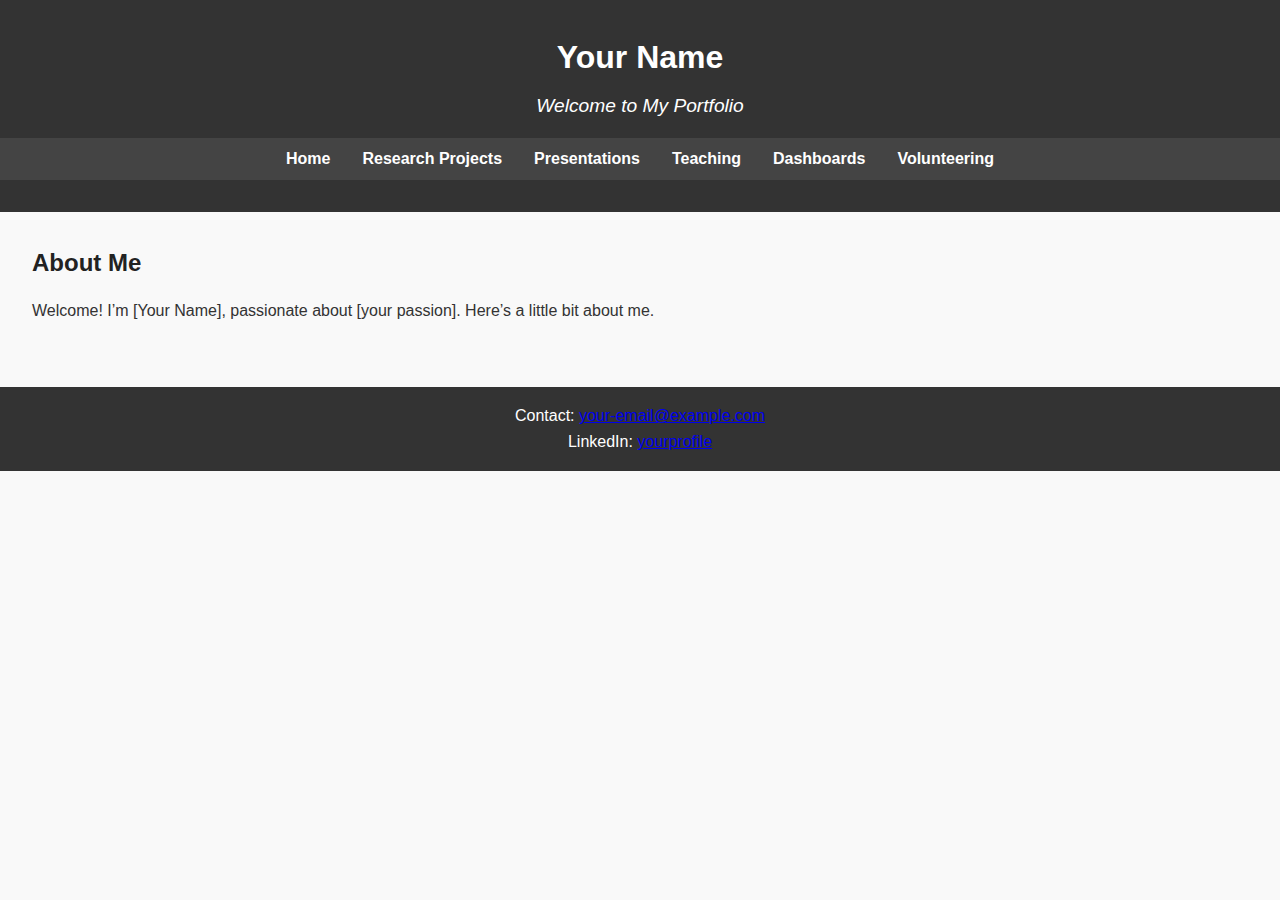
<file: index.html>
<!DOCTYPE html>
<html lang="en">
<head>
    <meta charset="UTF-8">
    <meta name="viewport" content="width=device-width, initial-scale=1.0">
    <title>Your Name - Portfolio</title>
    <link rel="stylesheet" href="styles.css">
</head>
<body>
    <header>
        <h1>Your Name</h1>
        <p class="tagline">Welcome to My Portfolio</p>
        <nav>
           <ul class="nav-tabs">
                <li><a href="index.html">Home</a></li>
                <li><a href="research.html">Research Projects</a></li>
                <li><a href="presentations.html">Presentations</a></li>
                <li><a href="teaching.html">Teaching</a></li>
                <li><a href="dashboards.html">Dashboards</a></li>
                <li><a href="volunteering.html">Volunteering</a></li>
            </ul>
        </nav>
    </header>

    <main>
        <h2>About Me</h2>
        <p>Welcome! I’m [Your Name], passionate about [your passion]. Here’s a little bit about me.</p>
    </main>

    <footer>
        <p>Contact: <a href="mailto:your-email@example.com">your-email@example.com</a></p>
        <p>LinkedIn: <a href="https://linkedin.com/in/yourprofile" target="_blank">yourprofile</a></p>
    </footer>
</body>
</html>
</file>
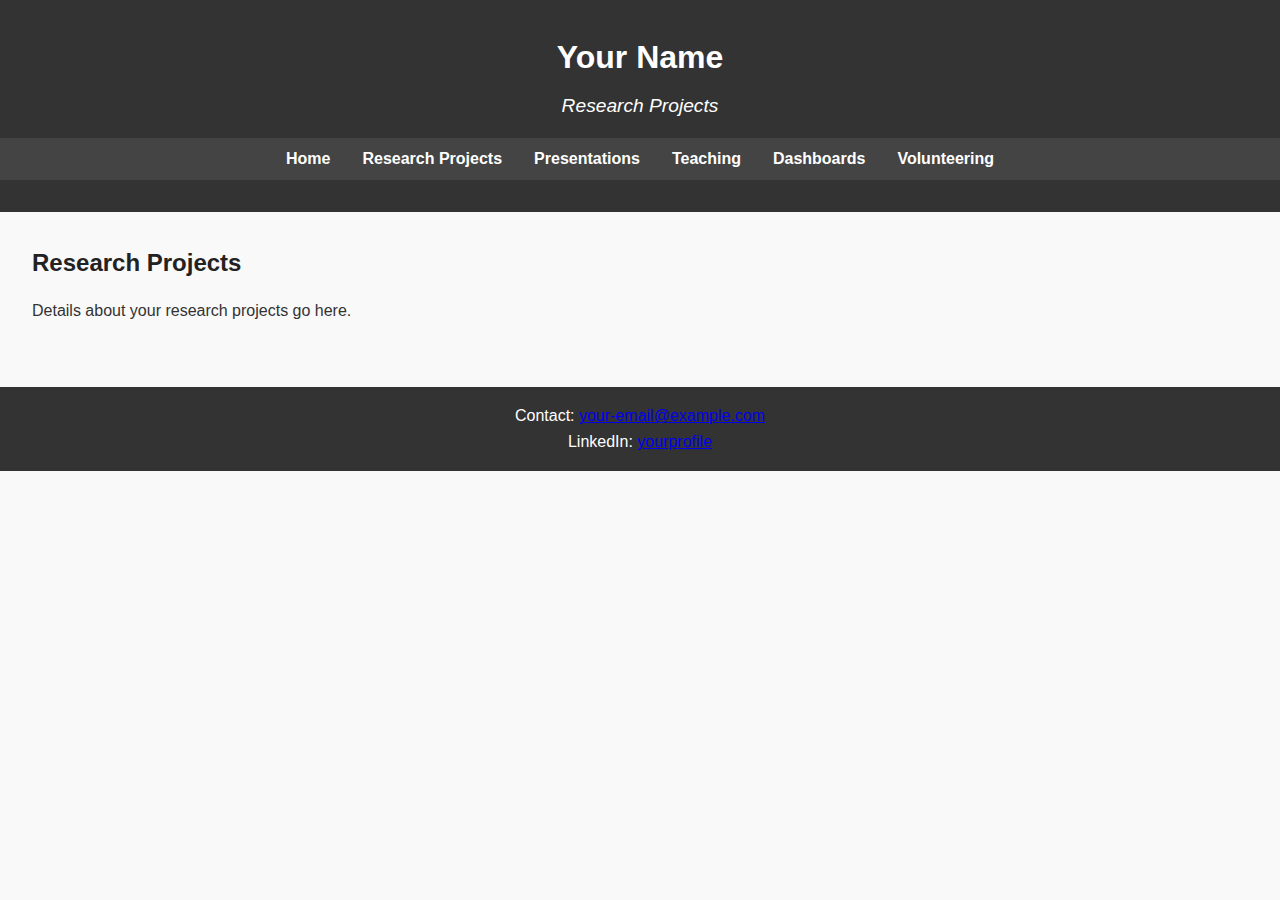
<file: Dashboards.html>
<!DOCTYPE html>
<html lang="en">
<head>
    <meta charset="UTF-8">
    <meta name="viewport" content="width=device-width, initial-scale=1.0">
    <title>Research Projects - Your Name</title>
    <link rel="stylesheet" href="styles.css">
</head>
<body>
    <header>
        <h1>Your Name</h1>
        <p class="tagline">Research Projects</p>
        <nav>
            <ul class="nav-tabs">
                <li><a href="index.html">Home</a></li>
                <li><a href="research.html">Research Projects</a></li>
                <li><a href="presentations.html">Presentations</a></li>
                <li><a href="teaching.html">Teaching</a></li>
                <li><a href="dashboards.html">Dashboards</a></li>
                <li><a href="volunteering.html">Volunteering</a></li>
            </ul>
        </nav>
    </header>

    <main>
        <h2>Research Projects</h2>
        <p>Details about your research projects go here.</p>
    </main>

    <footer>
        <p>Contact: <a href="mailto:your-email@example.com">your-email@example.com</a></p>
        <p>LinkedIn: <a href="https://linkedin.com/in/yourprofile" target="_blank">yourprofile</a></p>
    </footer>
</body>
</html>
</file>
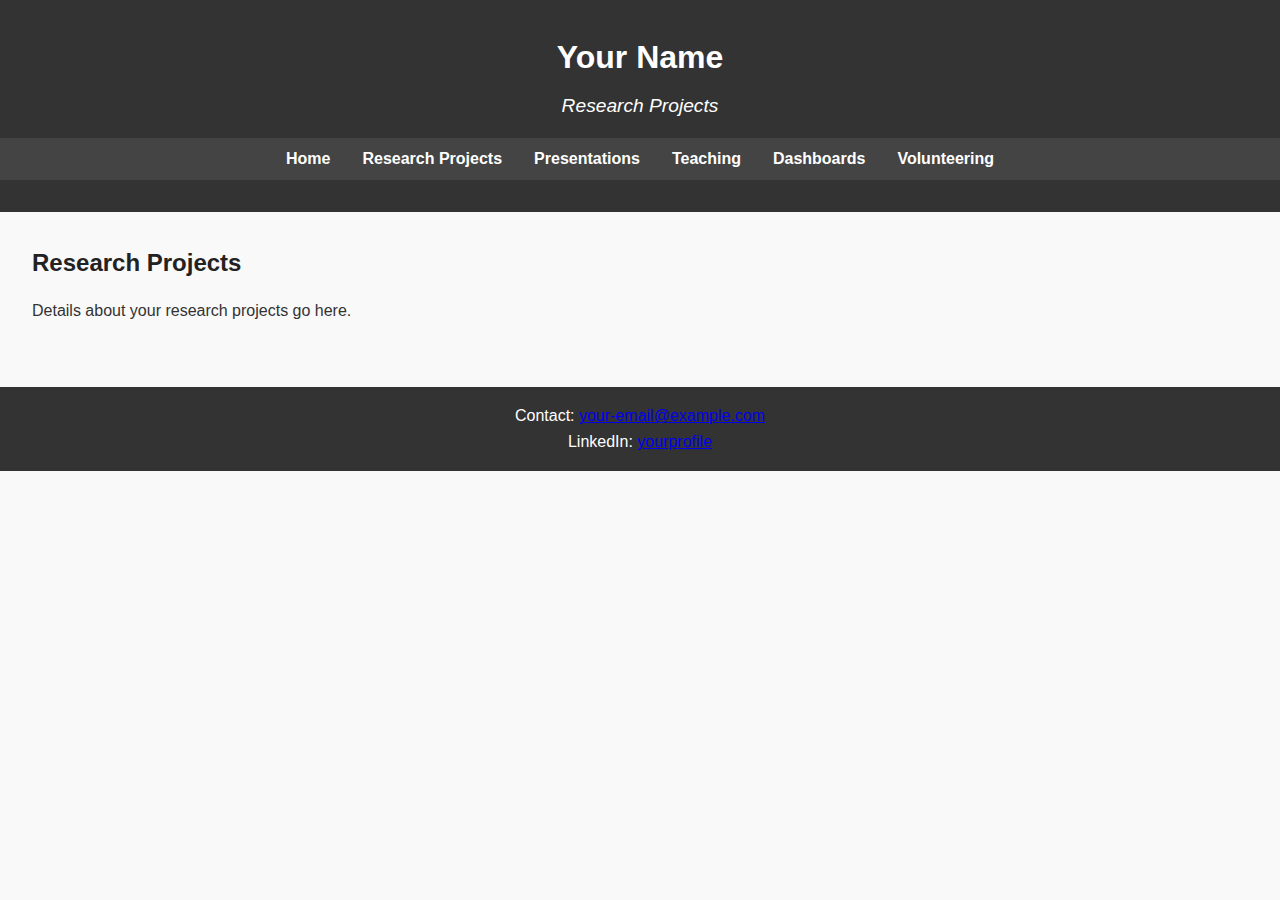
<file: Presentations.html>
<!DOCTYPE html>
<html lang="en">
<head>
    <meta charset="UTF-8">
    <meta name="viewport" content="width=device-width, initial-scale=1.0">
    <title>Presentations - Your Name</title>
    <link rel="stylesheet" href="styles.css">
</head>
<body>
    <header>
        <h1>Your Name</h1>
        <p class="tagline">Research Projects</p>
        <nav>
            <ul class="nav-tabs">
                <li><a href="index.html">Home</a></li>
                <li><a href="research.html">Research Projects</a></li>
                <li><a href="presentations.html">Presentations</a></li>
                <li><a href="teaching.html">Teaching</a></li>
                <li><a href="dashboards.html">Dashboards</a></li>
                <li><a href="volunteering.html">Volunteering</a></li>
            </ul>
        </nav>
    </header>

    <main>
        <h2>Research Projects</h2>
        <p>Details about your research projects go here.</p>
    </main>

    <footer>
        <p>Contact: <a href="mailto:your-email@example.com">your-email@example.com</a></p>
        <p>LinkedIn: <a href="https://linkedin.com/in/yourprofile" target="_blank">yourprofile</a></p>
    </footer>
</body>
</html>
</file>
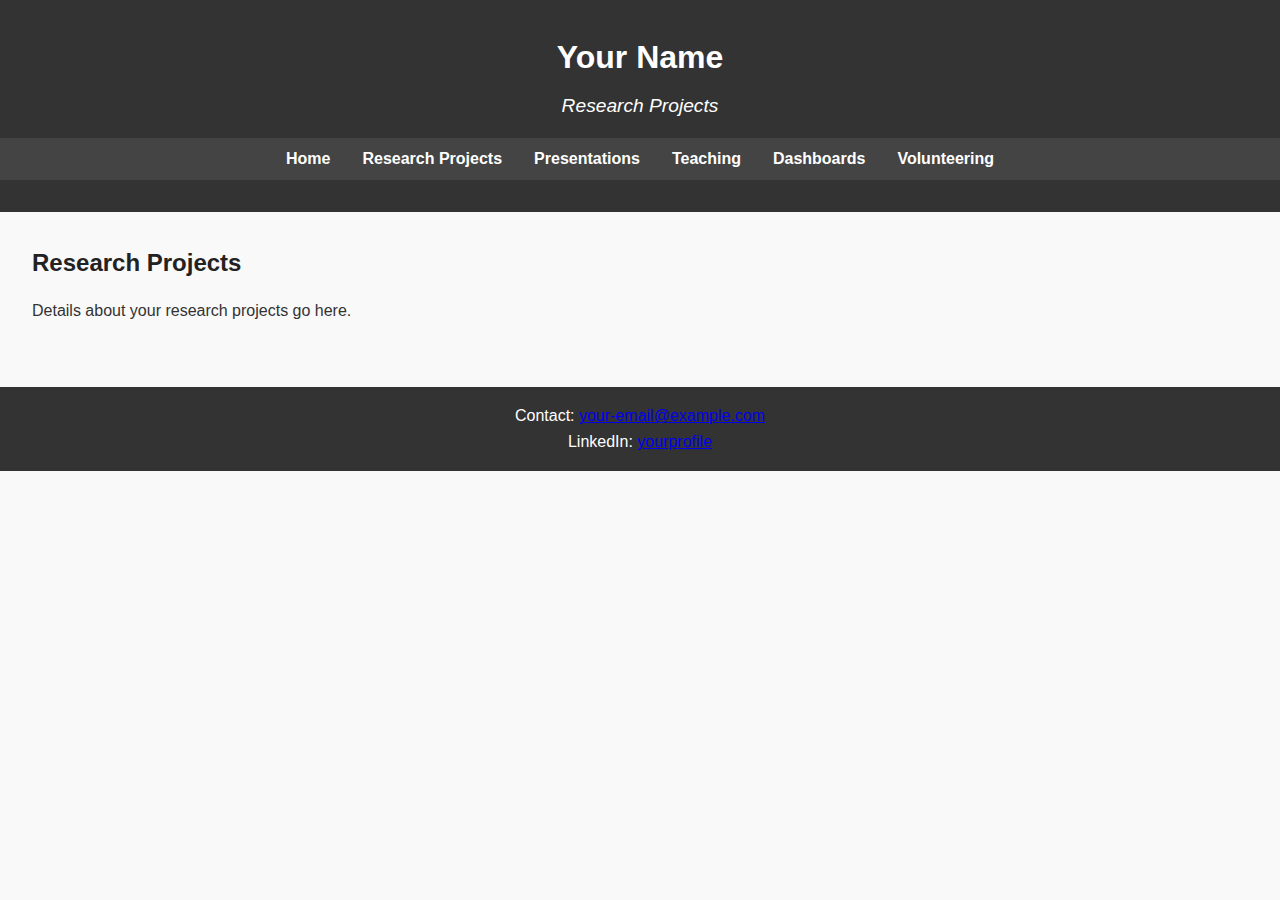
<file: Research.html>
<!DOCTYPE html>
<html lang="en">
<head>
    <meta charset="UTF-8">
    <meta name="viewport" content="width=device-width, initial-scale=1.0">
    <title>Research - Your Name</title>
    <link rel="stylesheet" href="styles.css">
</head>
<body>
    <header>
        <h1>Your Name</h1>
        <p class="tagline">Research Projects</p>
        <nav>
           <ul class="nav-tabs">
                <li><a href="index.html">Home</a></li>
                <li><a href="research.html">Research Projects</a></li>
                <li><a href="presentations.html">Presentations</a></li>
                <li><a href="teaching.html">Teaching</a></li>
                <li><a href="dashboards.html">Dashboards</a></li>
                <li><a href="volunteering.html">Volunteering</a></li>
            </ul>
        </nav>
    </header>

    <main>
        <h2>Research Projects</h2>
        <p>Details about your research projects go here.</p>
    </main>

    <footer>
        <p>Contact: <a href="mailto:your-email@example.com">your-email@example.com</a></p>
        <p>LinkedIn: <a href="https://linkedin.com/in/yourprofile" target="_blank">yourprofile</a></p>
    </footer>
</body>
</html>
</file>
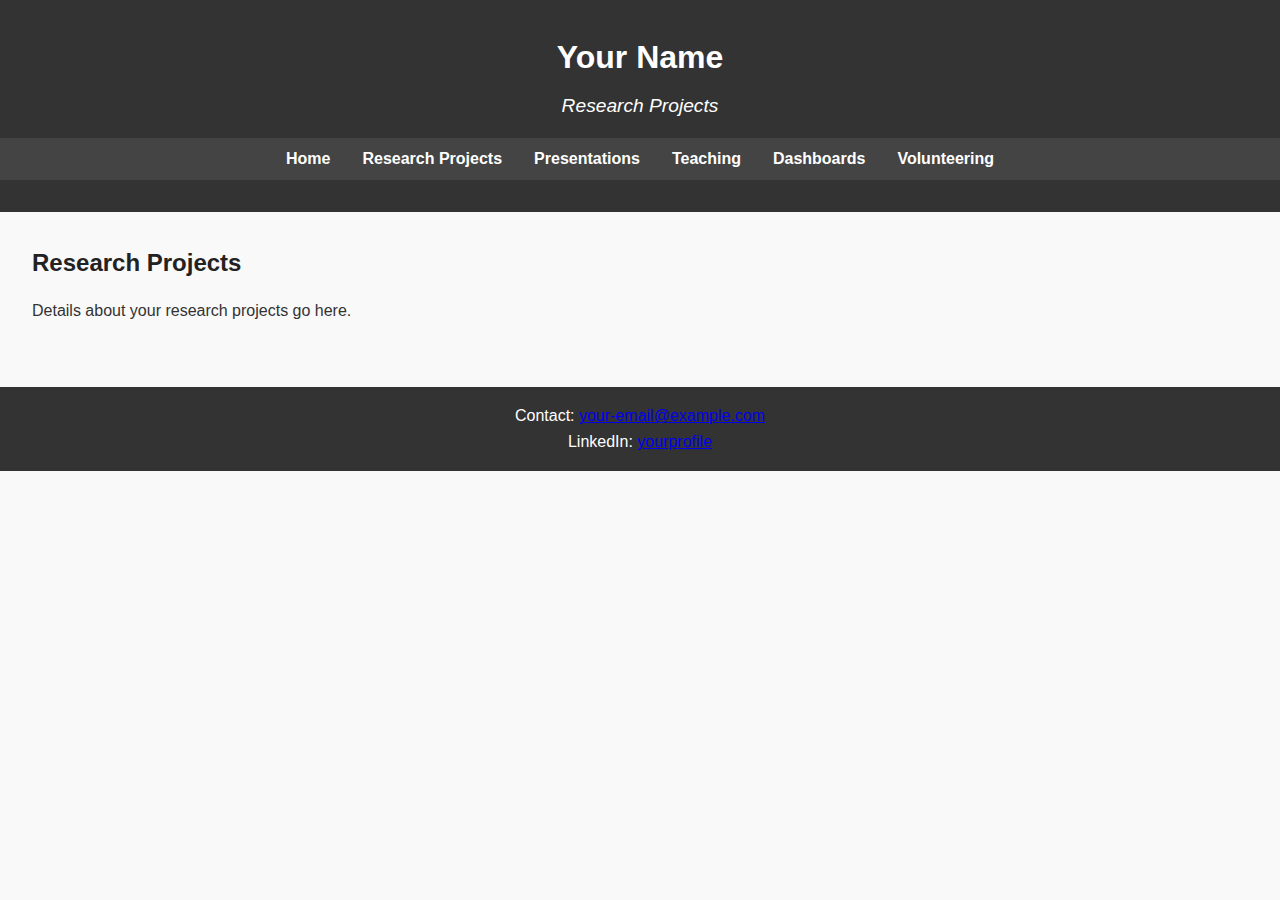
<file: Teaching.html>
<!DOCTYPE html>
<html lang="en">
<head>
    <meta charset="UTF-8">
    <meta name="viewport" content="width=device-width, initial-scale=1.0">
    <title>Teaching - Your Name</title>
    <link rel="stylesheet" href="styles.css">
</head>
<body>
    <header>
        <h1>Your Name</h1>
        <p class="tagline">Research Projects</p>
        <nav>
            <ul class="nav-tabs">
                <li><a href="index.html">Home</a></li>
                <li><a href="research.html">Research Projects</a></li>
                <li><a href="presentations.html">Presentations</a></li>
                <li><a href="teaching.html">Teaching</a></li>
                <li><a href="dashboards.html">Dashboards</a></li>
                <li><a href="volunteering.html">Volunteering</a></li>
            </ul>
        </nav>
    </header>

    <main>
        <h2>Research Projects</h2>
        <p>Details about your research projects go here.</p>
    </main>

    <footer>
        <p>Contact: <a href="mailto:your-email@example.com">your-email@example.com</a></p>
        <p>LinkedIn: <a href="https://linkedin.com/in/yourprofile" target="_blank">yourprofile</a></p>
    </footer>
</body>
</html>
</file>
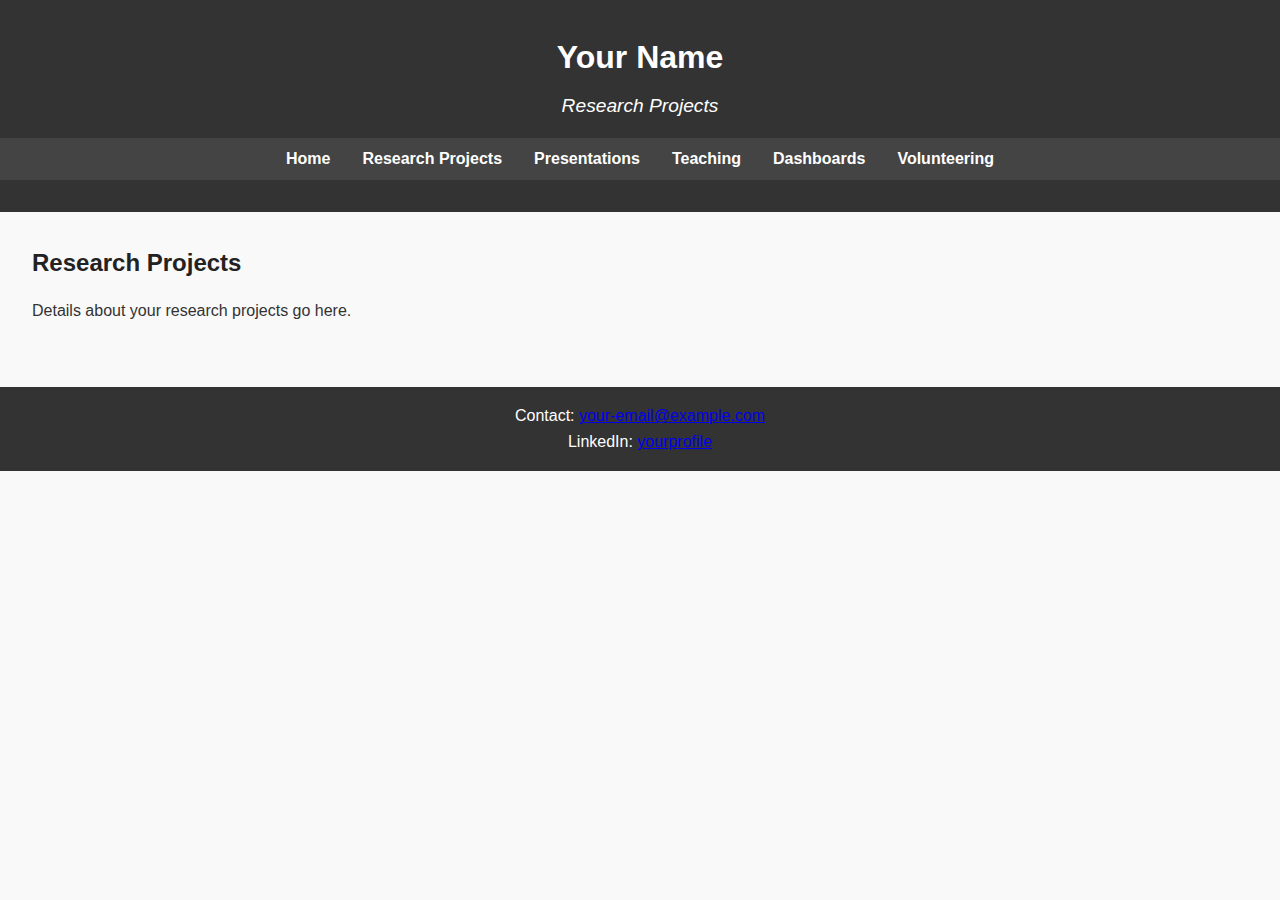
<file: Volunteering.html>
<!DOCTYPE html>
<html lang="en">
<head>
    <meta charset="UTF-8">
    <meta name="viewport" content="width=device-width, initial-scale=1.0">
    <title>Volunteering - Your Name</title>
    <link rel="stylesheet" href="styles.css">
</head>
<body>
    <header>
        <h1>Your Name</h1>
        <p class="tagline">Research Projects</p>
        <nav>
            <ul class="nav-tabs">
                <li><a href="index.html">Home</a></li>
                <li><a href="research.html">Research Projects</a></li>
                <li><a href="presentations.html">Presentations</a></li>
                <li><a href="teaching.html">Teaching</a></li>
                <li><a href="dashboards.html">Dashboards</a></li>
                <li><a href="volunteering.html">Volunteering</a></li>
            </ul>
        </nav>
    </header>

    <main>
        <h2>Research Projects</h2>
        <p>Details about your research projects go here.</p>
    </main>

    <footer>
        <p>Contact: <a href="mailto:your-email@example.com">your-email@example.com</a></p>
        <p>LinkedIn: <a href="https://linkedin.com/in/yourprofile" target="_blank">yourprofile</a></p>
    </footer>
</body>
</html>
</file>
<file: styles.css>
* {
    margin: 0;
    padding: 0;
    box-sizing: border-box;
}

body {
    font-family: Arial, sans-serif;
    line-height: 1.6;
    color: #333;
    background-color: #f9f9f9;
}

header {
    background-color: #333;
    color: white;
    text-align: center;
    padding: 2rem 0;
}

.tagline {
    font-size: 1.2rem;
    margin-top: 0.5rem;
    font-style: italic;
}

.nav-tabs {
    list-style-type: none;
    display: flex;
    justify-content: center;
    margin-top: 1rem;
    background-color: #444;
    padding: 0.5rem;
}

.nav-tabs li {
    margin: 0 1rem;
}

.nav-tabs a {
    text-decoration: none;
    color: white;
    font-weight: bold;
}

.nav-tabs a:hover {
    color: #ffd700;
}

main {
    padding: 2rem;
}

section {
    margin: 2rem 0;
}

h2 {
    margin-bottom: 1rem;
    color: #222;
}

footer {
    text-align: center;
    background-color: #333;
    color: white;
    padding: 1rem 0;
    margin-top: 2rem;
}
</file>
